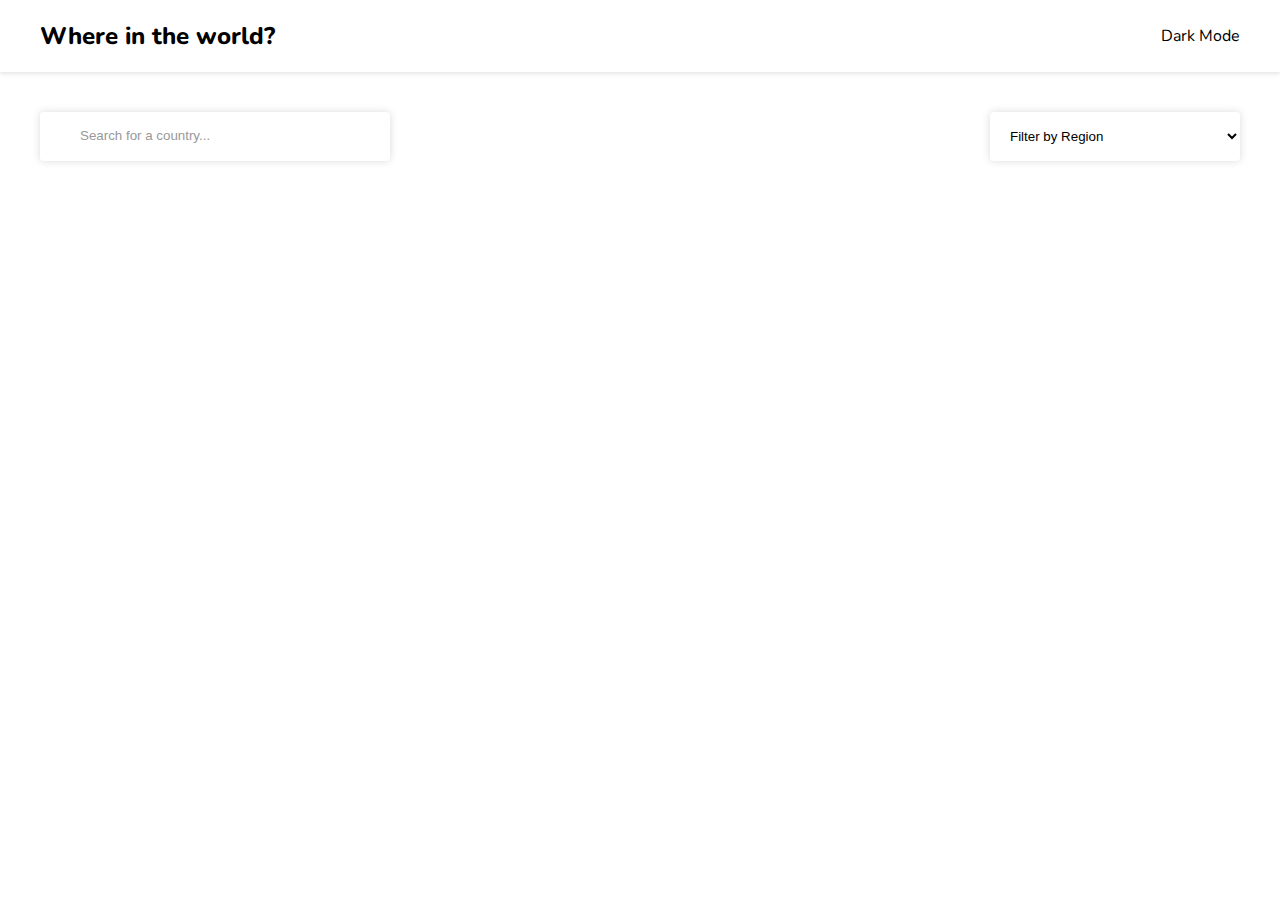
<file: rest-countries-API/index.html>
<!DOCTYPE html>
<html lang="en">

<head>
    <meta charset="UTF-8">
    <meta name="viewport" content="width=device-width, initial-scale=1.0">
    <title>Countries Details</title>
    <link
        href="https://fonts.googleapis.com/css?family=Nunito:200,300,regular,500,600,700,800,900,200italic,300italic,italic,500italic,600italic,700italic,800italic,900italic"
        rel="stylesheet" />
    <link rel="stylesheet" href="style.css">
    <link rel="stylesheet" href="https://cdnjs.cloudflare.com/ajax/libs/font-awesome/6.5.2/css/all.min.css"
        integrity="sha512-SnH5WK+bZxgPHs44uWIX+LLJAJ9/2PkPKZ5QiAj6Ta86w+fsb2TkcmfRyVX3pBnMFcV7oQPJkl9QevSCWr3W6A=="
        crossorigin="anonymous" referrerpolicy="no-referrer" />
    <script src="script.js" defer></script>
</head>

<body>
    <header class="header-container">
        <div class="header-content">
            <h2 class="title"> Where in the world?</h2>
            <p class="theme-changer"><i class="fa-regular fa-moon"></i>&nbsp;&nbsp;Dark Mode</p>
        </div>
    </header>
    <main>
        
        <div class="search-filter-container">
            <div class="search-container">
                <i class="fa-solid fa-magnifying-glass"></i>
                <input type="text" placeholder="Search for a country...">
            </div>
            <select class="filter-by-region">
                <option hidden>Filter by Region</option>
                <option value="Africa">Africa</option>
                <option value="America">America</option>
                <option value="Asia">Asia</option>
                <option value="Europe">Europe</option>
                <option value="Oceania">Oceania</option>
            </select>
        </div>
        <div class="countries-container">
        </div>
    </main>
</body>

</html>
</file>
<file: rest-countries-API/style.css>
* {
  box-sizing: border-box;
}

body {
  --background-color: white;
  --text-color: black;
  --elements-color: white;
  margin: 0;
  font-family: Nunito, sans-serif;
  background-color: var(--background-color);
  color: var(--text-color);
}

body.dark {
  --background-color: hsl(207, 26%, 17%); 
  --text-color: white;
  --elements-color: hsl(209, 23%, 22%);
}

main {
  padding: 24px;
}

a {
  text-decoration-line: none;
  color: inherit;
}

.header-container {
  box-shadow: 0 2px 4px 0px rgba(0, 0, 0, 0.1);
  padding-inline: 24px;
  background-color: var(--elements-color);
}

.header-content {
  display: flex;
  align-items: center;
  justify-content: space-between;
  max-width: 1200px;
  margin-inline: auto;
}

.title {
  font-weight: 800;
}

.theme-changer {
  cursor: pointer;
}

.countries-container {
  max-width: 1200px;
  margin-top: 16px;
  display: flex;
  gap: 64px;
  flex-wrap: wrap;
  margin-inline: auto;
  justify-content: space-between;
}

.country-card {
  display: inline-block;
  width: 250px;
  border-radius: 8px;
  overflow: hidden;
  padding-bottom: 24px;
  box-shadow: 0 0 8px 0px rgba(0, 0, 0, 0.2);
  transition: all 0.2s ease-in-out;
  background-color: var(--elements-color);
}

.country-card:hover {
  transform: scale(1.03);
  box-shadow: 0 0 16px 0px rgba(0, 0, 0, 0.2);
}

.card-title {
  font-size: 24px;
  margin-block: 16px;
}

.card-text {
  padding-inline: 16px;
}

.card-text p {
  margin-block: 8px;
}

.country-card img {
  width: 100%;
}


.search-filter-container {
  max-width: 1200px;
  margin-inline: auto;
  margin-top: 16px;
  margin-bottom: 48px;
  display: flex;
  justify-content: space-between;
  gap: 24px;
}

.search-container {
  box-shadow: 0 0 8px 0px rgba(0, 0, 0, 0.15);
  max-width: 350px;
  width: 100%;
  border-radius: 4px;
  padding-left: 24px;
  color: #999;
  overflow: hidden;
  background-color: var(--elements-color);
  color: var(--text-color);
}

.search-container input {
  border: none;
  outline: none;
  padding: 16px;
  width: 90%;
  background-color: inherit;
  color: inherit;
}

.search-container input::placeholder {
  color: #999;
}

.filter-by-region {
  width: 250px;
  padding: 16px;
  border: none;
  outline: none;
  box-shadow: 0 0 8px 0px rgba(0, 0, 0, 0.15);
  border-radius: 4px;
  background-color: var(--elements-color);
  color: var(--text-color);
}

@media(max-width: 768px) {
  .countries-container {
      justify-content: center;
  }

  .title {
      font-size: 16px;
  }

  .header-content p {
      font-size: 12px;
  }

  .search-filter-container {
      flex-direction: column;
  }
  
}
</file>
